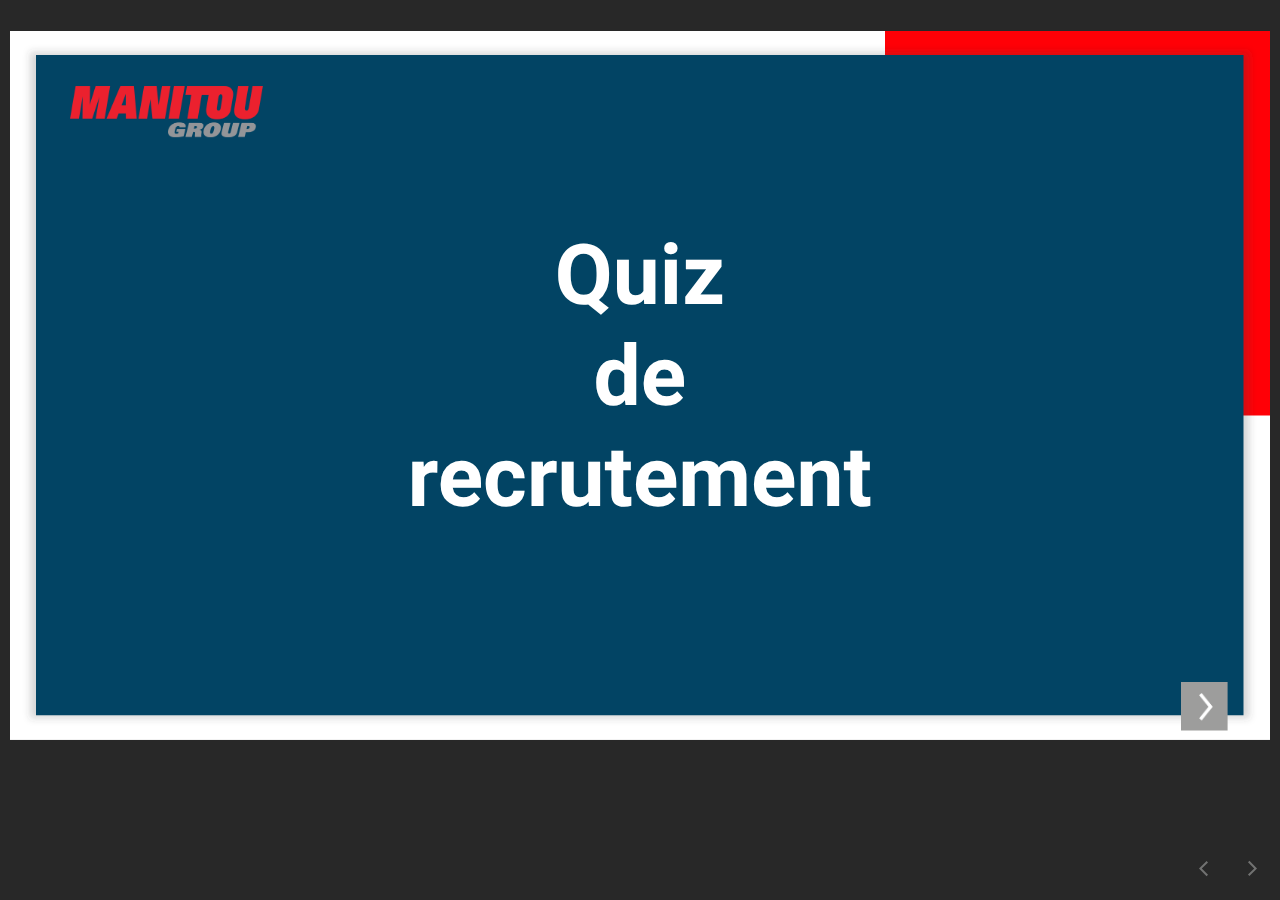
<file: index.html>
﻿<!doctype html>
<html lang="en-US">
<head>
  <meta charset="utf-8">
  <!-- Créé à l'aide de Storyline 360 x64 - http://www.articulate.com  -->
  <!-- version: 3.106.35838.0 -->
  <title>Quiz de recrutement</title>
  <meta http-equiv="x-ua-compatible" content="IE=edge"/>
  <meta name="viewport" content="width=device-width,initial-scale=1,user-scalable=no,shrink-to-fit=no,minimal-ui"/>
  <meta name="apple-mobile-web-app-capable" content="yes"/>
  <style>
    html, body { height: 100%; padding: 0; margin: 0 }
    #app { height: 100%; width: 100%; }
  </style>

  <script>
    window.DS = {};
    window.globals = {
      DATA_PATH_BASE: '',
      HAS_FRAME: true,
      HAS_SLIDE: true,

      lmsPresent: false,
      tinCanPresent: false,
      cmi5Present: false,
      aoSupport: false,
      scale: 'Scaled',
      captureRc: false,
      browserSize: 'optimal',
      bgColor: '#282828',
      features: 'DropInBase,LocalizationCaptionReview,MultipleQuizTracking,PlayerSizeOption',
      themeName: 'unified',
      preloaderColor: '#FFFFFF',
      suppressAnalytics: false,
      productChannel: 'stable',
      publishSource: 'storyline',
      aid: 'aid|8e41eb9a-bf0c-5f42-af4f-210ad2ec13bf',
      cid: '2e600ef3-6fd1-481d-af9e-a3d90b807d3d',
      playerVersion: '3.106.35838.0',
      publishTimestamp: '2026-03-17T07:51:15.6454143Z',
      maxIosVideoElements: 10,
      connectionSettings: { message: 'You%20are%20offline.%20Trying%20to%20reconnect...', useDarkTheme: false, mode: 'disabled' },
      hasFeature: function(feature) {
        return this.features.split(',').includes(feature);
      },
      
      parseParams: function(qs) {
        if (window.globals.parsedParams != null) {
          return window.globals.parsedParams;
        }
        qs = (qs || window.location.search.substr(1)).split('+').join(' ');
        var params = {},
            tokens,
            re = /[?&]?([^=]+)=([^&]*)/g;

        while (tokens = re.exec(qs)) {
          params[decodeURIComponent(tokens[1]).trim()] =
            decodeURIComponent(tokens[2]).trim();
        }
        window.globals.parsedParams = params;
        return params;
      }

    };

    if (window.flagsUnderTest != null) {
      window.globals.features = window.flagsUnderTest.reduce((accum, feature) => {
        if (!accum.includes(feature)) {
          accum.push(feature);
        }
        return accum;
      }, window.globals.features.split(',')).join();
    }
  </script>
  <script>
    var isIe11 = ('ActiveXObject' in window || window.MSBlobBuilder != null)
      && window.msCrypto != null && !window.ActiveXObject;
    if (isIe11) {
      window.globals.unsupportedBrowser = true;
      document.write(atob('[base64]'));
    }
  </script>

  <script>
    if (window.globals.hasFeature('Localization')) {
      
      
    }
  </script>

  
  
  <script>window.THREE = { };</script>
  
</head>
<body style="background: #282828" class="cs-HTML theme-unified">
  <!-- 360 -->
  <script>!function(){var e,i=/iPhone/i,o=/iPod/i,n=/iPad/i,t=/\biOS-universal(?:.+)Mac\b/i,r=/\bAndroid(?:.+)Mobile\b/i,a=/Android/i,d=/(?:SD4930UR|\bSilk(?:.+)Mobile\b)/i,p=/Silk/i,l=/Windows Phone/i,u=/\bWindows(?:.+)ARM\b/i,b=/BlackBerry/i,s=/BB10/i,c=/Opera Mini/i,f=/\b(CriOS|Chrome)(?:.+)Mobile/i,h=/Mobile(?:.+)Firefox\b/i,v=function(e){return void 0!==e&&"MacIntel"===e.platform&&"number"==typeof e.maxTouchPoints&&e.maxTouchPoints>1&&"undefined"==typeof MSStream};e=function(e){var m={userAgent:"",platform:"",maxTouchPoints:0};e||"undefined"==typeof navigator?"string"==typeof e?m.userAgent=e:e&&e.userAgent&&(m={userAgent:e.userAgent,platform:e.platform,maxTouchPoints:e.maxTouchPoints||0}):m={userAgent:navigator.userAgent,platform:navigator.platform,maxTouchPoints:navigator.maxTouchPoints||0};var g=m.userAgent,y=g.split("[FBAN");void 0!==y[1]&&(g=y[0]),void 0!==(y=g.split("Twitter"))[1]&&(g=y[0]);var A=function(e){return function(i){return i.test(e)}}(g),w={apple:{phone:A(i)&&!A(l),ipod:A(o),tablet:!A(i)&&(A(n)||v(m))&&!A(l),universal:A(t),device:(A(i)||A(o)||A(n)||A(t)||v(m))&&!A(l)},amazon:{phone:A(d),tablet:!A(d)&&A(p),device:A(d)||A(p)},android:{phone:!A(l)&&A(d)||!A(l)&&A(r),tablet:!A(l)&&!A(d)&&!A(r)&&(A(p)||A(a)),device:!A(l)&&(A(d)||A(p)||A(r)||A(a))||A(/\bokhttp\b/i)},windows:{phone:A(l),tablet:A(u),device:A(l)||A(u)},other:{blackberry:A(b),blackberry10:A(s),opera:A(c),firefox:A(h),chrome:A(f),device:A(b)||A(s)||A(c)||A(h)||A(f)},any:!1,phone:!1,tablet:!1};return w.any=w.apple.device||w.android.device||w.windows.device||w.other.device,w.phone=w.apple.phone||w.android.phone||w.windows.phone,w.tablet=w.apple.tablet||w.android.tablet||w.windows.tablet,w}(),"object"==typeof exports&&"undefined"!=typeof module?module.exports=e:"function"==typeof define&&define.amd?define((function(){return e})):this.isMobile=e}();
    window.isMobile.apple.tablet = window.isMobile.apple.tablet ||
      (navigator.platform === 'MacIntel' && navigator.maxTouchPoints > 1);
    window.isMobile.apple.device = window.isMobile.apple.device || window.isMobile.apple.tablet;
    window.isMobile.tablet = window.isMobile.tablet || window.isMobile.apple.tablet;
    window.isMobile.any = window.isMobile.any || window.isMobile.apple.tablet;
  </script>

  <div id="focus-sink" tabindex="-1"></div>

  <div id="preso"></div>
  <script>
    (function() {

      var classTypes = [ 'desktop', 'mobile', 'phone', 'tablet' ];

      var addDeviceClasses = function(prefix, testObj) {
        var curr, i;
        for (i = 0; i < classTypes.length; i++) {
          curr = classTypes[i];
          if (testObj[curr]) {
            document.body.classList.add(prefix + curr);
          }
        }
      };

      var params = window.globals.parseParams(),
          isDevicePreview = params.devicepreview === '1',
          isPhoneOverride = params.deviceType === 'phone' || (isDevicePreview && params.phone == '1'),
          isTabletOverride = (params.deviceType === 'tablet' || isDevicePreview) && !isPhoneOverride,
          isMobileOverride = isPhoneOverride || isTabletOverride;

      var deviceView = {
        desktop: !window.isMobile.any && !isMobileOverride,
        mobile: window.isMobile.any || isMobileOverride,
        phone: isPhoneOverride || (window.isMobile.phone && !isTabletOverride),
        tablet: isTabletOverride || window.isMobile.tablet
      };

      window.globals.deviceView = deviceView;
      window.isMobile.desktop = !window.isMobile.any;
      window.isMobile.mobile = window.isMobile.any;

      addDeviceClasses('view-', deviceView);

    })();
  </script>
  
  <script src='story_content/triggers.js' type=text/javascript></script>
<script src='story_content/user.js' type=text/javascript></script>
  <div class="slide-loader"></div>

  <script>
    var doc = document, loader = doc.body.querySelector('.slide-loader'); [ 1, 2, 3 ].forEach(function(n) { var d = doc.createElement('div'); d.style.backgroundColor = window.globals.preloaderColor; d.classList.add('mobile-loader-dot'); d.classList.add('dot' + n); loader.appendChild(d); });
  </script>

  <div class="mobile-load-title-overlay" style="display: none">
    <div class="mobile-load-title">Quiz de recrutement</div>
  </div>

  <div class="mobile-chrome-warning"></div>

  
<style>
  .warn-connection-dialog {
    display: none;
    background: transparent;
    pointer-events: all;
    position: fixed;
    left: 0;
    top: 0;
    width: 100%;
    height: 100%;
    z-index: 999;
  }

  .warn-connection-content {
    pointer-events: all;
    border-radius: 4px;
    background: white;
    border: 1px solid #E7E7E7;
    color: #333333;
    box-shadow: 0 2px 4px rgba(0, 0, 0, 0.25);
    transition: all 150ms ease-out;
    position: absolute;
    white-space: nowrap;
  }

  .view-phone.is-landscape .warn-connection-content {
    left: 23px;
    bottom: 23px;
  }

  .view-tablet.is-landscape .warn-connection-content {
    left: 50%;
    top: 20px;
    transform: translateX(-50%);
  }

  .view-mobile.is-portrait .warn-connection-content {
    transform: translate(-50%, calc(-100% - 15px));
  }

  .warn-connection-content p {
    display: inline-block;
    margin: 0 8px 0 0;
    line-height: 33px;
    font-size: 11px;
  }

  .warn-connection-content svg {
    position: relative;
    vertical-align: middle;
    margin: 0 2px 2px 8px;
  }

  .view-desktop .warn-connection-content {
    left: 1.5em;
    bottom: 1.5em;
  }

  .view-desktop .warn-connection-content p {
    font-size: 1.1em;
  }

  .is-offline .warn-connection-dialog {
    display: block;
  }

  .is-offline .cs-panel * {
    pointer-events: none !important;
  }

  .is-offline .cs-panel {
    pointer-events: all !important;
  }

  .is-offline #nav-controls * {
    pointer-events: none !important;
  }

  .is-offline #nav-controls {
    pointer-events: all !important;
  }
</style>

<div class="warn-connection-dialog" role="alertdialog" aria-modal="true" tabindex="0" aria-labelledby="warn-connection-message">
  <div class="warn-connection-content">
    <svg width="17" height="15" viewBox="0 0 17 15" xmlns="http://www.w3.org/2000/svg">
      <path fill="#8F0000" stroke="white" d="M16.07,12.98 L15.88,12.23 L9.51,1.21 C8.97,0.26,7.6,0.26,7.06,1.21 L0.69,12.23 C0.15,13.16,0.81,14.36,1.91,14.36 H14.65 C15.47,14.36,16.05,13.7,16.07,12.98 Z"/>
      <path fill="white" stroke="white" d="M8.58,5.5 C8.35,5.28,8.5,5.35,8.21,5.32 C8.09,5.35,7.97,5.49,7.96,5.67 C7.97,5.79,7.98,5.92,7.98,6.04 L7.98,6.04 C7.99,6.17,8,6.31,8.01,6.43 L8.01,6.44 C8.03,6.92,8.06,7.41,8.09,7.9 L8.09,7.9 C8.12,8.39,8.14,8.88,8.17,9.37 C8.17,9.39,8.18,9.42,8.2,9.44 C8.23,9.46,8.25,9.47,8.28,9.47 C8.31,9.47,8.34,9.46,8.35,9.44 C8.37,9.43,8.38,9.4,8.39,9.35 L8.39,9.34 C8.39,9.24,8.4,9.15,8.4,9.05 L8.4,9.05 C8.41,8.96,8.41,8.86,8.42,8.75 C8.43,8.44,8.45,8.12,8.47,7.81 L8.47,7.81 C8.49,7.49,8.51,7.18,8.53,6.87 C8.55,6.46,8.56,6.05,8.59,5.64 L8.6,5.62 C8.6,5.57,8.59,5.53,8.58,5.5 L8.21,5.32 Z"/>
      <circle fill="white" stroke="white" cx="8.3" cy="11.35" r="0.3"/>
    </svg>
    <p id="warn-connection-message">You are offline. Trying to reconnect...</p>
  </div>
</div>

<script>
  (function() {
    window.DS.connection = {
      warningShown: false,
      assets: {},
      loadingAssetGroup: false,
      retryDelay: 500
    };

    var connectionSettings = window.globals.connectionSettings || {};

    var useConnectionMessages = window.AbortController != null &&
      window.location.protocol != 'file:' &&
      connectionSettings.mode === 'normal';

    window.DS.connection.useConnectionMessages = useConnectionMessages;

    var assetCount = 0;
    var checkLoadedId;


    if (useConnectionMessages && connectionSettings != null) {
      var contentEl = document.querySelector('.warn-connection-content');
      var messageEl = contentEl.querySelector('p');

      if (connectionSettings.useDarkTheme) {
        contentEl.style.borderColor = '#BABBBA';
        contentEl.style.backgroundColor = '#282828';
        contentEl.style.color = '#FFFFFF';
      }

      if (connectionSettings.message != null) {
        messageEl.textContent = window.decodeURIComponent(connectionSettings.message);
      }
    }

    function checkAssetsReady() {
      for (var i in DS.connection.assets) {
        if (!DS.connection.assets[i].success) {
          return false;
        }
      }
      return true;
    }

    function stopAssetGroup() {
      if (!useConnectionMessages) { return; }

      assetCount = 0;

      DS.connection.oldAssetGroup = DS.connection.assets;
      DS.connection.assets = {};
      DS.connection.loadingAssetGroup = false;
      clearInterval(checkLoadedId);
    }

    function startAssetGroup() {
      if (!useConnectionMessages) { return; }
      var ticks = 0;
      clearInterval(checkLoadedId);
      checkLoadedId = setInterval(function() {
        var loaded = 0;
        if (assetCount === 0 && loaded === 0) {
          clearInterval(checkLoadedId);
          return;
        }

        for (var i in DS.connection.assets) {
          if (DS.connection.assets[i].success) {
            loaded++;
          }
        }

        if (assetCount === loaded && checkAssetsReady()) {
          for (var i in DS.connection.assets) {
            if (DS.connection.assets[i].action) {
              DS.connection.assets[i].action();
            }
          }
          hideWarning();
          stopAssetGroup();
        }
      }, 100)
    }

    function requiredAsset(url, action, retry, type) {
      if (!useConnectionMessages) { return; }
      if (DS.connection.assets[url]) { return; }

      DS.connection.assets[url] = {
        success: false, action: action, retry: retry, type: type
      };
      assetCount = Object.keys(DS.connection.assets).length;
      if (!DS.connection.loadingAssetGroup) {
        startAssetGroup();
      }
      DS.connection.loadingAssetGroup = true;
    }

    function assetLoaded(url) {
      if (!useConnectionMessages) { return; }
      if (DS.connection.assets[url]) {
        DS.connection.assets[url].success = true;
      }
    }

    function assetFailed(url) {
      if (!useConnectionMessages) { return; }
      if (!DS.connection.assets[url]) {
        if (/\.js$/.test(url) && url.indexOf('transcripts') === -1) {
          setTimeout(function() {
            if (DS.connection.lastSlideLoaded != null) {
              DS.connection.lastSlideLoaded();
            }
          }, DS.connection.retryDelay);
        }
        return;
      }
      if (!DS.connection.warningShown) { showWarning(); }
      if (DS.connection.assets[url].retry) {
        setTimeout(function() {
          if (!DS.connection.assets[url].success) {
            DS.connection.assets[url].retry()
          }
        }, DS.connection.retryDelay);
      }
    }

    function hideWarning() {
      document.body.classList.remove('is-offline');
      DS.connection.warningShown = false;
      enableKeys();
    }
    DS.connection.hideWarning = hideWarning

    function showWarning(btn) {
      document.body.classList.add('is-offline')
      DS.connection.warningShown = true;
      updateWarningPosition();
      disableKeys();
    }

    function updateWarningPosition() {
      if (!DS.connection.warningShown) {
        return;
      }

      var isPortrait = document.body.classList.contains('is-portrait');
      var isMobile = document.body.classList.contains('view-mobile');
      var warningEl = document.querySelector('.warn-connection-content');

      if (isPortrait && isMobile) {
        var slide = document.querySelector('.primary-slide');
        var slideRect = slide != null
          ? slide.getBoundingClientRect()
          : { top: window.innerHeight, left: 0, width: window.innerWidth };

        warningEl.style.top = `${slideRect.top}px`
        warningEl.style.left = `${slideRect.left + slideRect.width / 2}px`
      } else {
        warningEl.style.top = null;
        warningEl.style.left = null;
      }

      window.requestAnimationFrame(updateWarningPosition);
    }

    function onDisableKeyDown(e) {
      e.preventDefault();
      e.stopImmediatePropagation();
    }

    function onDisableKeyUp(e) {
      e.preventDefault();
      e.stopImmediatePropagation();
    }

    var accStyle = document.createElement('style');
    var warnDialogEl = document.querySelector('.warn-connection-dialog');

    function disableKeys() {
      if (DS.views && DS.views.nsStack && DS.views.nsStack.length === 1) {
        DS.views.nsStack[0].tabReachable = false
        DS.views.nsStack[0].updateTabIndex(true);
      }

      accStyle.innerHTML = '.acc-shadow-dom { display: none; }';
      document.body.appendChild(accStyle);

      warnDialogEl.parentNode.append(warnDialogEl);
      warnDialogEl.focus();
    }

    function enableKeys() {
      accStyle.remove();
      if (DS.views && DS.views.nsStack && DS.views.nsStack.length === 1 && DS.views.nsStack[0].name === '_frame') {
        DS.views.nsStack[0].tabReachable = true;
        DS.views.nsStack[0].updateTabIndex();
      }
    }

    // these will all be noops if the feature flag isn't set in
    // the data and `window.globals.features`
    DS.connection.requiredAsset = requiredAsset;
    DS.connection.assetLoaded = assetLoaded;
    DS.connection.assetFailed = assetFailed;
    DS.connection.stopAssetGroup = stopAssetGroup;
    DS.connection.startAssetGroup = startAssetGroup;
  })();
</script>


  <script>
    
    if (window.autoSpider && window.vInterfaceObject) {
      document.querySelector('.mobile-load-title-overlay').style.display = 'none';
    }
  </script>

  

  <link rel="stylesheet" href="html5/data/css/output.min.css" data-noprefix/>
</body>
<script src="html5/lib/scripts/bootstrapper.min.js"></script>
</html>
</file>
